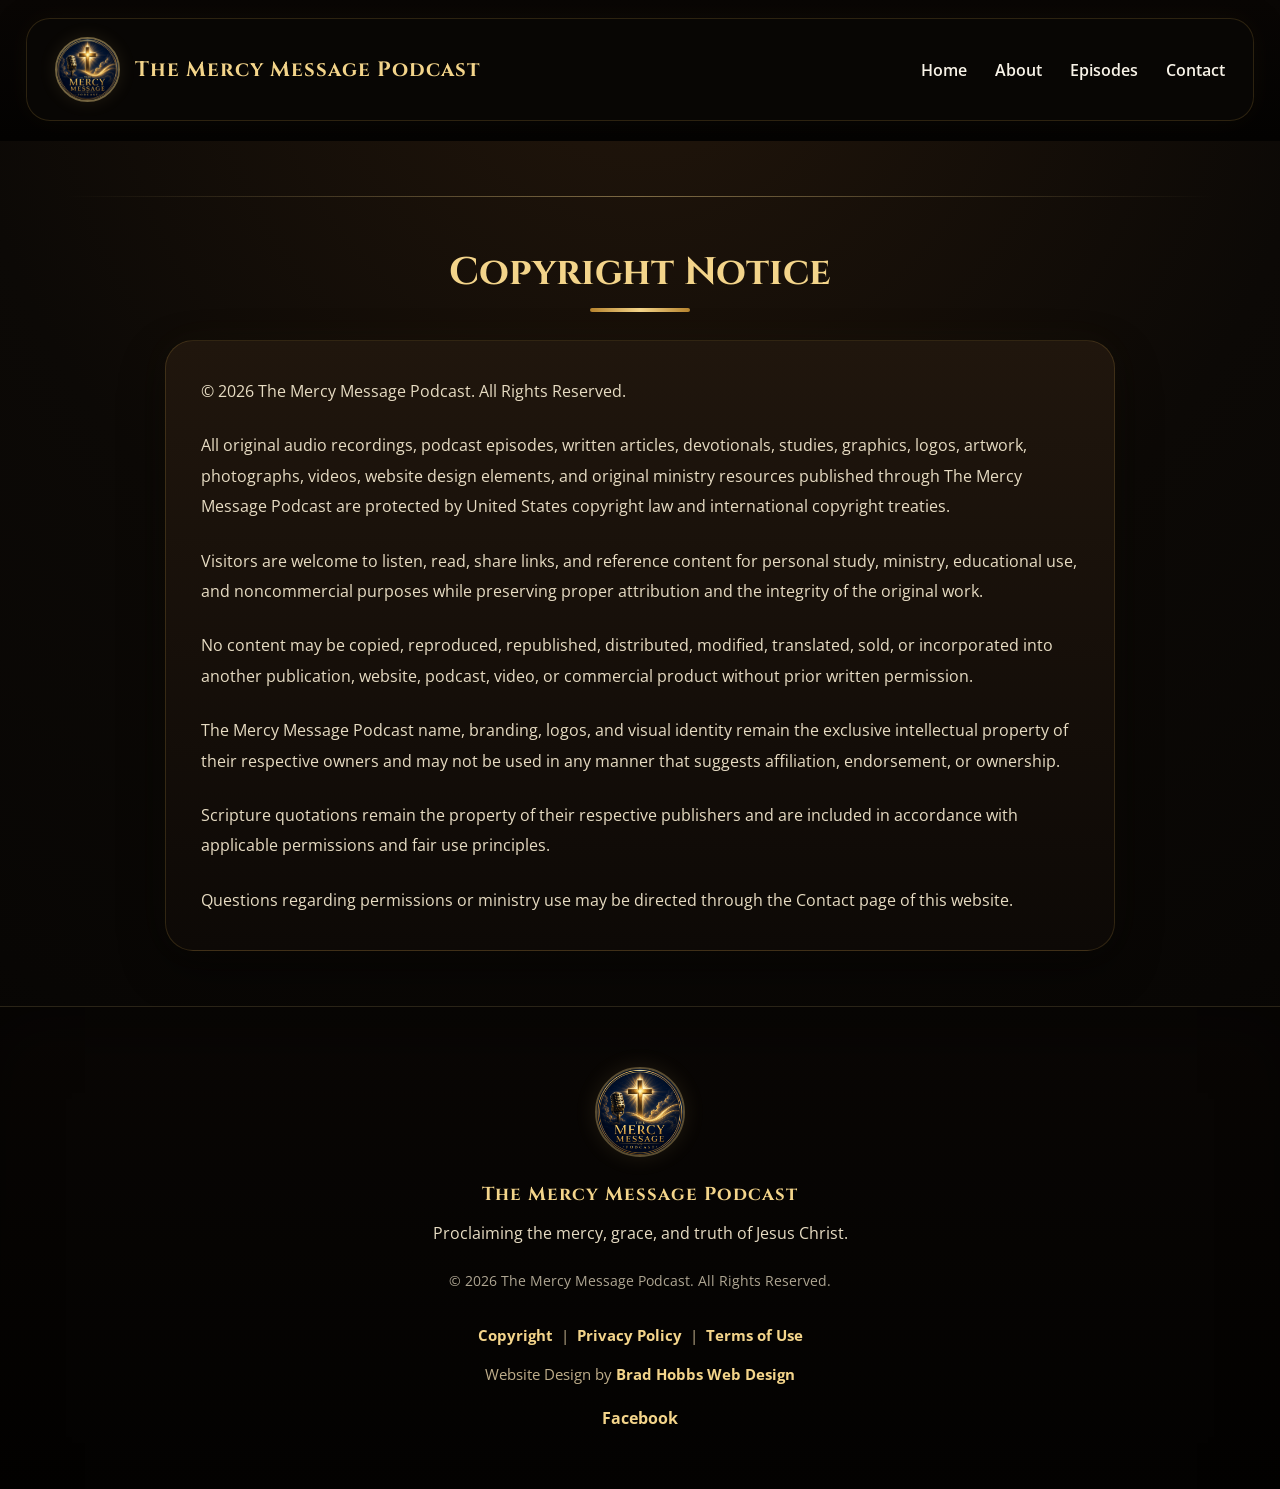
<file: copyright.html>
<!DOCTYPE html>
<html lang="en">
<head>
<meta charset="UTF-8">
<meta
name="viewport"
content="width=device-width, initial-scale=1.0">
<title>Copyright | The Mercy Message Podcast</title>
<meta
name="description"
content="Copyright information and usage permissions for The Mercy Message Podcast.">
<meta
name="author"
content="The Mercy Message Podcast">
<meta
name="robots"
content="index,follow">
<meta
name="theme-color"
content="#0b0805">
<meta
property="og:title"
content="Copyright | The Mercy Message Podcast">
<meta
property="og:description"
content="Official copyright and permissions information for The Mercy Message Podcast.">
<meta
property="og:type"
content="website">
<meta
property="og:site_name"
content="The Mercy Message Podcast">
<meta
property="og:image"
content="C45347D9-25F7-43EF-A2B4-704D2385B318.png">
<link
rel="preconnect"
href="https://fonts.googleapis.com">
<link
rel="preconnect"
href="https://fonts.gstatic.com"
crossorigin>
<link
href="https://fonts.googleapis.com/css2?family=Cinzel:wght@400;600;700&family=Open+Sans:wght@300;400;500;600;700&display=swap"
rel="stylesheet">
<link
rel="stylesheet"
href="styles.css">
<link
rel="icon"
type="image/png"
href="C45347D9-25F7-43EF-A2B4-704D2385B318.png">
<link
rel="apple-touch-icon"
href="C45347D9-25F7-43EF-A2B4-704D2385B318.png">
<link
rel="shortcut icon"
href="C45347D9-25F7-43EF-A2B4-704D2385B318.png">
</head>
<body>
<header class="hero-header">
<nav class="navbar">
<div class="nav-logo">
<img
src="C45347D9-25F7-43EF-A2B4-704D2385B318.png"
alt="The Mercy Message Podcast Logo">
<h2>
The Mercy Message Podcast
</h2>
</div>
<ul class="nav-links">
<li><a href="index.html">Home</a></li>
<li><a href="index.html#about">About</a></li>
<li><a href="index.html#episodes">Episodes</a></li>
<li><a href="index.html#contact">Contact</a></li>
</ul>
</nav>
</header>
<section>
<div class="section-divider"></div>
<div class="section-title">
<h2>
Copyright Notice
</h2>
<div class="gold-line"></div>
</div>
<div class="content-card">
<p>
© 2026 The Mercy Message Podcast. All Rights Reserved.
</p>
<p>
All original audio recordings, podcast episodes, written articles, devotionals, studies, graphics, logos, artwork, photographs, videos, website design elements, and original ministry resources published through The Mercy Message Podcast are protected by United States copyright law and international copyright treaties.
</p>
<p>
Visitors are welcome to listen, read, share links, and reference content for personal study, ministry, educational use, and noncommercial purposes while preserving proper attribution and the integrity of the original work.
</p>
<p>
No content may be copied, reproduced, republished, distributed, modified, translated, sold, or incorporated into another publication, website, podcast, video, or commercial product without prior written permission.
</p>
<p>
The Mercy Message Podcast name, branding, logos, and visual identity remain the exclusive intellectual property of their respective owners and may not be used in any manner that suggests affiliation, endorsement, or ownership.
</p>
<p>
Scripture quotations remain the property of their respective publishers and are included in accordance with applicable permissions and fair use principles.
</p>
<p>
Questions regarding permissions or ministry use may be directed through the Contact page of this website.
</p>
</div>
</section>


<footer>
<img
src="C45347D9-25F7-43EF-A2B4-704D2385B318.png"
alt="The Mercy Message Podcast Footer Logo"
class="footer-logo">
<h3>
The Mercy Message Podcast
</h3>
<p>
Proclaiming the mercy, grace, and truth of Jesus Christ.
</p>
<p class="copyright">
© 2026 The Mercy Message Podcast. All Rights Reserved.
</p>
<div class="designer-credit">
<p>
<a href="copyright.html">
Copyright
</a>
&nbsp;|&nbsp;
<a href="privacy.html">
Privacy Policy
</a>
&nbsp;|&nbsp;
<a href="terms.html">
Terms of Use
</a>
</p>
<p>
Website Design by
<a
href="https://brad-hobbswd.github.io/brad-hobbswd"
target="_blank">
Brad Hobbs Web Design
</a>
</p>
<a
href="https://www.facebook.com/profile.php?id=61580865290507"
target="_blank"
class="facebook-link">
Facebook
</a>
</div>
</footer>
</body>
</html>
</file>
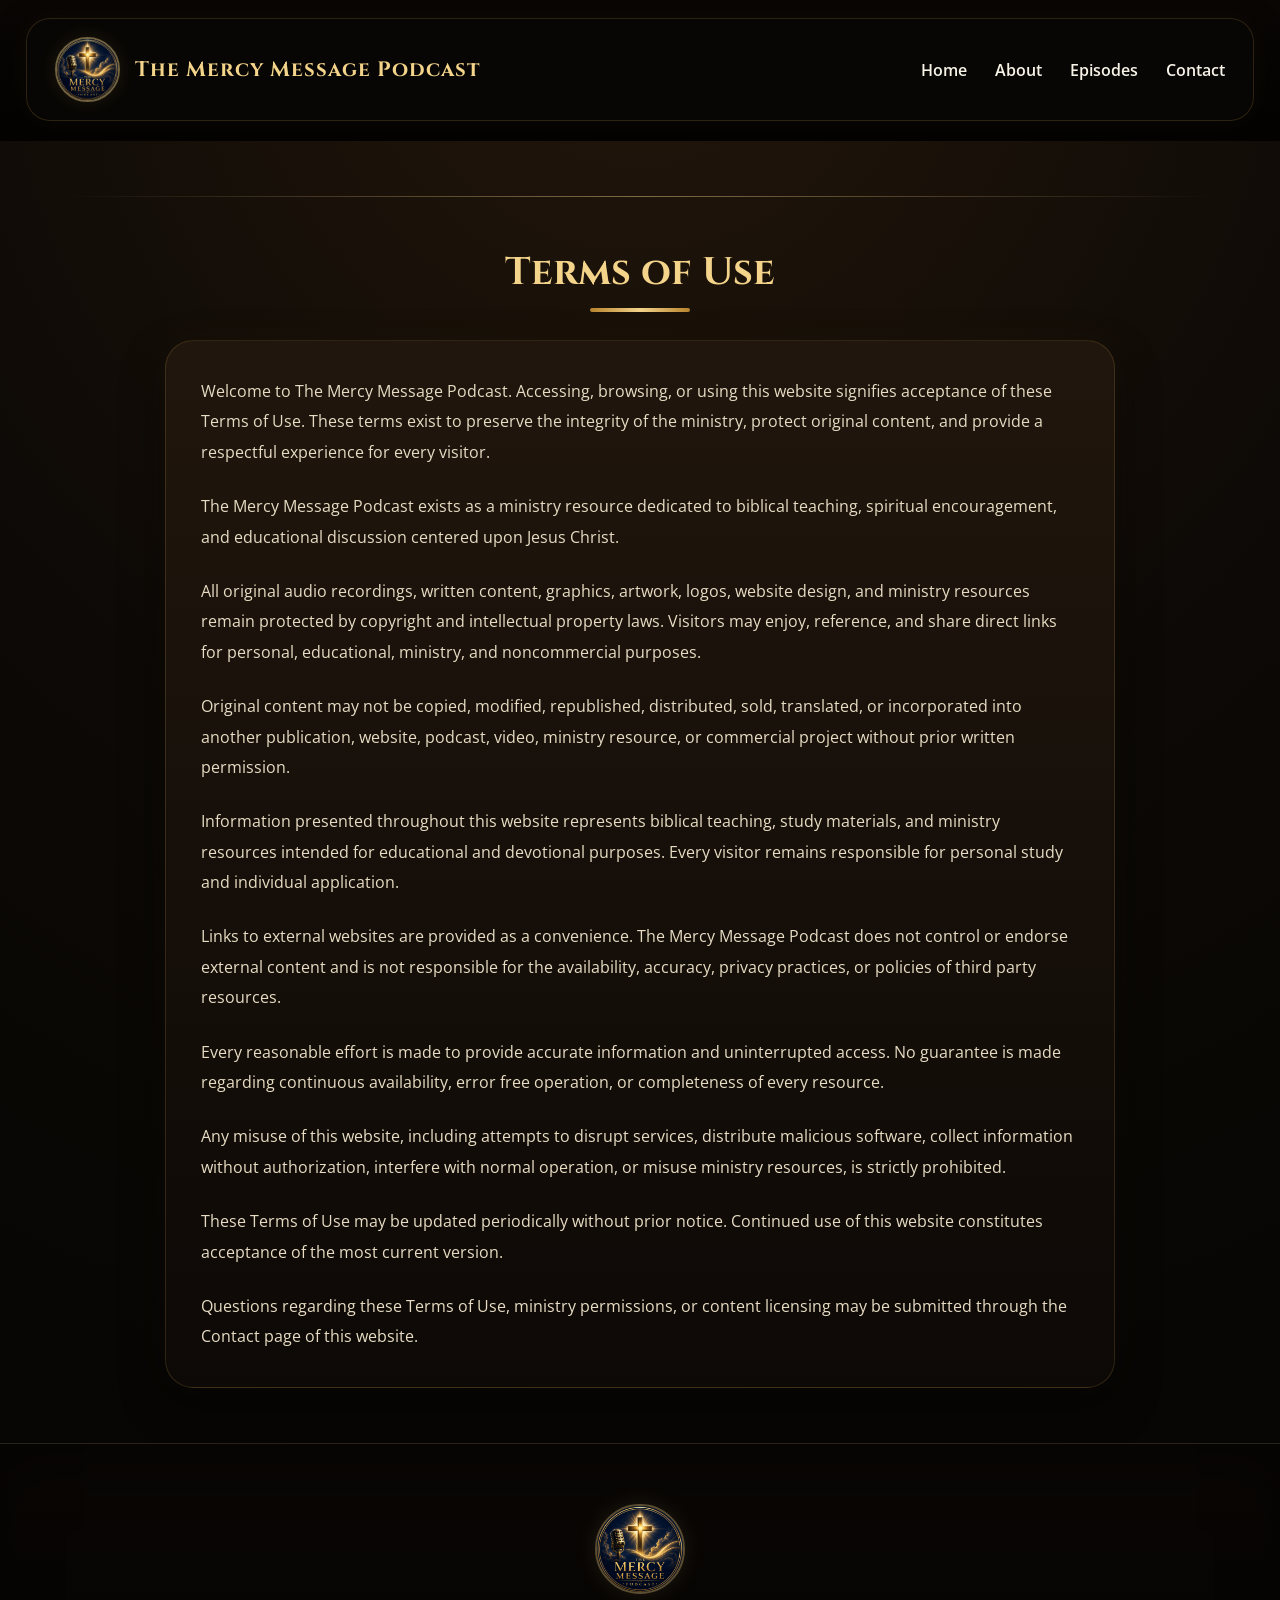
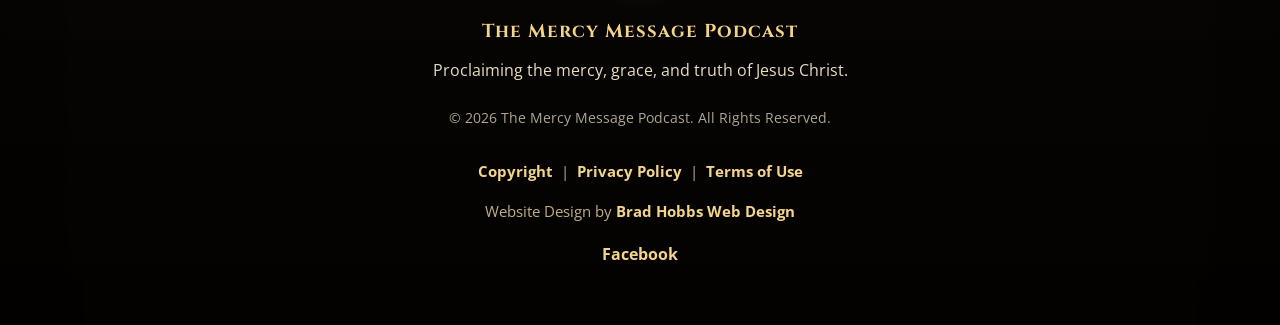
<file: terms.html>
<!DOCTYPE html>
<html lang="en">

<head>

<meta charset="UTF-8">

<meta
name="viewport"
content="width=device-width, initial-scale=1.0">

<title>Terms of Use | The Mercy Message Podcast</title>

<meta
name="description"
content="Terms of Use for The Mercy Message Podcast website, podcast content, and ministry resources.">

<meta
name="author"
content="The Mercy Message Podcast">

<meta
name="robots"
content="index,follow">

<meta
name="theme-color"
content="#0b0805">

<meta
property="og:title"
content="Terms of Use | The Mercy Message Podcast">

<meta
property="og:description"
content="Official Terms of Use for The Mercy Message Podcast website and ministry resources.">

<meta
property="og:type"
content="website">

<meta
property="og:site_name"
content="The Mercy Message Podcast">

<meta
property="og:image"
content="C45347D9-25F7-43EF-A2B4-704D2385B318.png">

<meta
property="og:locale"
content="en_US">

<meta
name="twitter:card"
content="summary_large_image">

<meta
name="twitter:title"
content="Terms of Use | The Mercy Message Podcast">

<meta
name="twitter:description"
content="Official Terms of Use for The Mercy Message Podcast website and ministry resources.">

<meta
name="twitter:image"
content="C45347D9-25F7-43EF-A2B4-704D2385B318.png">

<link
rel="preconnect"
href="https://fonts.googleapis.com">

<link
rel="preconnect"
href="https://fonts.gstatic.com"
crossorigin>

<link
href="https://fonts.googleapis.com/css2?family=Cinzel:wght@400;600;700&family=Open+Sans:wght@300;400;500;600;700&display=swap"
rel="stylesheet">

<link
rel="stylesheet"
href="styles.css">

<link
rel="icon"
type="image/png"
href="C45347D9-25F7-43EF-A2B4-704D2385B318.png">

<link
rel="apple-touch-icon"
href="C45347D9-25F7-43EF-A2B4-704D2385B318.png">

<link
rel="shortcut icon"
href="C45347D9-25F7-43EF-A2B4-704D2385B318.png">

</head>

<body>

<header class="hero-header">

<nav class="navbar">

<div class="nav-logo">

<img
src="C45347D9-25F7-43EF-A2B4-704D2385B318.png"
alt="The Mercy Message Podcast Logo">

<h2>
The Mercy Message Podcast
</h2>

</div>

<ul class="nav-links">

<li><a href="index.html">Home</a></li>
<li><a href="index.html#about">About</a></li>
<li><a href="index.html#episodes">Episodes</a></li>
<li><a href="index.html#contact">Contact</a></li>

</ul>

</nav>

</header>

<section>

<div class="section-divider"></div>

<div class="section-title">

<h2>
Terms of Use
</h2>

<div class="gold-line"></div>

</div>

<div class="content-card">

<p>

Welcome to The Mercy Message Podcast. Accessing, browsing, or using this website signifies acceptance of these Terms of Use. These terms exist to preserve the integrity of the ministry, protect original content, and provide a respectful experience for every visitor.

</p>

<p>

The Mercy Message Podcast exists as a ministry resource dedicated to biblical teaching, spiritual encouragement, and educational discussion centered upon Jesus Christ.

</p>

<p>

All original audio recordings, written content, graphics, artwork, logos, website design, and ministry resources remain protected by copyright and intellectual property laws. Visitors may enjoy, reference, and share direct links for personal, educational, ministry, and noncommercial purposes.

</p>

<p>

Original content may not be copied, modified, republished, distributed, sold, translated, or incorporated into another publication, website, podcast, video, ministry resource, or commercial project without prior written permission.

</p>

<p>

Information presented throughout this website represents biblical teaching, study materials, and ministry resources intended for educational and devotional purposes. Every visitor remains responsible for personal study and individual application.

</p>

<p>

Links to external websites are provided as a convenience. The Mercy Message Podcast does not control or endorse external content and is not responsible for the availability, accuracy, privacy practices, or policies of third party resources.

</p>

<p>

Every reasonable effort is made to provide accurate information and uninterrupted access. No guarantee is made regarding continuous availability, error free operation, or completeness of every resource.

</p>

<p>

Any misuse of this website, including attempts to disrupt services, distribute malicious software, collect information without authorization, interfere with normal operation, or misuse ministry resources, is strictly prohibited.

</p>

<p>

These Terms of Use may be updated periodically without prior notice. Continued use of this website constitutes acceptance of the most current version.

</p>

<p>

Questions regarding these Terms of Use, ministry permissions, or content licensing may be submitted through the Contact page of this website.

</p>

</div>

</section>

<footer>

<img
src="C45347D9-25F7-43EF-A2B4-704D2385B318.png"
alt="The Mercy Message Podcast Logo"
class="footer-logo">

<h3>

The Mercy Message Podcast

</h3>

<p>

Proclaiming the mercy, grace, and truth of Jesus Christ.

</p>

<p class="copyright">

© 2026 The Mercy Message Podcast. All Rights Reserved.

</p>

<div class="designer-credit">

<p>

<a href="copyright.html">Copyright</a>

&nbsp;|&nbsp;

<a href="privacy.html">Privacy Policy</a>

&nbsp;|&nbsp;

<a href="terms.html">Terms of Use</a>

</p>

<p>

Website Design by

<a
href="https://brad-hobbswd.github.io/brad-hobbswd"
target="_blank">

Brad Hobbs Web Design

</a>

</p>

<a
href="https://www.facebook.com/profile.php?id=61580865290507"
target="_blank"
class="facebook-link">

Facebook

</a>

</div>

</footer>

</body>

</html>
</file>
<file: styles.css>
/* ========================================= */
/* GLOBAL */
/* ========================================= */

*{
    margin:0;
    padding:0;
    box-sizing:border-box;
}

:root{

    --background:#040302;
    --background-soft:#0b0805;

    --card-top:#20160d;
    --card-bottom:#0d0906;

    --gold:#d4a64a;
    --gold-light:#f3d48a;
    --gold-dark:#b7842f;

    --text:#f8f3e8;
    --text-soft:#e7dcc3;
    --text-muted:#bfae8b;

    --border:rgba(212,166,74,.18);

    --shadow:
    0 18px 45px rgba(0,0,0,.45);

}

html{
    scroll-behavior:smooth;
}

body{

    background:

    radial-gradient(
        circle at top,
        #22160b 0%,
        #0c0906 42%,
        #040302 100%
    );

    color:var(--text);

    font-family:'Open Sans', sans-serif;

    overflow-x:hidden;

}

/* ========================================= */
/* NAVBAR */
/* ========================================= */

.navbar{

    position:relative;

    width:96%;
    max-width:1450px;

    margin:18px auto 0 auto;

    display:flex;
    justify-content:space-between;
    align-items:center;

    padding:18px 28px;

    z-index:10;

    background:
    rgba(9,7,5,.94);

    backdrop-filter:blur(14px);

    border:1px solid var(--border);

    border-radius:24px;

    box-shadow:

    0 10px 35px rgba(0,0,0,.35),

    0 0 30px rgba(243,212,138,.04);

}

.nav-logo{

    display:flex;
    align-items:center;

    gap:15px;

}

.nav-logo img{

    width:65px;

    border-radius:50%;

    border:2px solid rgba(243,212,138,.45);

    box-shadow:

    0 0 18px rgba(243,212,138,.10);

}

.nav-logo h2{

    font-family:'Cinzel', serif;

    color:var(--gold-light);

    font-size:1.3rem;

    letter-spacing:1px;

}

.nav-links{

    display:flex;

    gap:28px;

    list-style:none;

}

.nav-links a{

    color:var(--text);

    text-decoration:none;

    font-weight:600;

    transition:.35s ease;

}

.nav-links a:hover{

    color:var(--gold-light);

    text-shadow:

    0 0 12px rgba(243,212,138,.25);

}

/* ========================================= */
/* HERO */
/* ========================================= */

.hero-header{

    position:relative;

    overflow:hidden;

    background:

    linear-gradient(

        180deg,

        #090604,

        #040302

    );

    padding-bottom:20px;

}

.hero-content{

    position:relative;

    width:94%;
    max-width:1350px;

    margin:12px auto 0 auto;

    text-align:center;

}

.hero-banner{

    width:100%;

    display:block;

    border-radius:30px;

    box-shadow:

    0 25px 70px rgba(0,0,0,.65),

    0 0 50px rgba(243,212,138,.08),

    0 0 120px rgba(212,166,74,.05);

}

.hero-text{

    font-size:1.1rem;

    line-height:1.9;

    max-width:850px;

    margin:30px auto 0 auto;

    color:var(--text-soft);

}

/* ========================================= */
/* BUTTONS */
/* ========================================= */

.hero-buttons{

    margin-top:30px;

    display:flex;

    justify-content:center;

    gap:18px;

    flex-wrap:wrap;

}

.primary-btn,
.secondary-btn,
.platform-buttons a{

    text-decoration:none;

    padding:12px 24px;

    border-radius:50px;

    font-weight:700;

    transition:.35s ease;

}

.primary-btn{

    display:inline-flex;

    align-items:center;

    justify-content:center;

    min-width:210px;

    cursor:pointer;

    border:none;

    background:

    linear-gradient(

        180deg,

        var(--gold-light),

        var(--gold)

    );

    color:#120d08;

    box-shadow:

    0 8px 22px rgba(212,166,74,.25);

}

.primary-btn:hover,
.platform-buttons a:hover{

    background:

    linear-gradient(

        180deg,

        #ffe8a8,

        var(--gold-light)

    );

    box-shadow:

    0 0 28px rgba(243,212,138,.35);

    transform:translateY(-2px);

}

.secondary-btn{

    border:2px solid var(--gold);

    color:var(--gold-light);

    background:

    rgba(212,166,74,.04);

}

.secondary-btn:hover{

    background:var(--gold);

    color:#0b0805;

}

/* ========================================= */
/* SECTIONS */
/* ========================================= */

section{

    padding:55px 5%;

}

.section-divider{

    width:100%;

    height:1px;

    margin-bottom:50px;

    background:

    linear-gradient(

        to right,

        transparent,

        rgba(243,212,138,.45),

        transparent

    );

}

.section-title{

    text-align:center;

    margin-bottom:28px;

}

.section-title h2{

    font-family:'Cinzel', serif;

    font-size:2.4rem;

    margin-bottom:10px;

    color:var(--gold-light);

}

.section-subtitle{

    max-width:760px;

    margin:16px auto 0 auto;

    color:var(--text-muted);

    line-height:1.8;

    font-size:1rem;

}

.gold-line{

    width:100px;

    height:4px;

    margin:auto;

    border-radius:10px;

    background:

    linear-gradient(

        90deg,

        var(--gold-dark),

        var(--gold-light),

        var(--gold-dark)

    );

}

/* ========================================= */
/* ABOUT */
/* ========================================= */

.content-card{

    background:

    linear-gradient(

        180deg,

        var(--card-top),

        var(--card-bottom)

    );

    padding:35px;

    border-radius:28px;

    max-width:950px;

    margin:auto;

    line-height:1.9;

    box-shadow:

    var(--shadow),

    0 0 35px rgba(243,212,138,.03);

    border:1px solid var(--border);

}

.content-card p{

    margin-bottom:24px;

    color:var(--text-soft);

    font-size:1rem;

    line-height:1.9;

}

.content-card p:last-child{

    margin-bottom:0;

}

/* ========================================= */
/* CONTACT */
/* ========================================= */

.contact-section .primary-btn{

    margin-top:28px;

}

/* ========================================= */
/* PODCAST GRID */
/* ========================================= */

.episode-grid{

    width:100%;

    max-width:1200px;

    margin:0 auto;

    display:grid;

    grid-template-columns:
    repeat(3, minmax(0,1fr));

    gap:30px;

}

/* ========================================= */
/* PODCAST CARD */
/* ========================================= */

.episode-card{

    position:relative;

    width:100%;

    background:

    linear-gradient(

        180deg,

        rgba(34,24,14,.98),

        rgba(12,8,5,.98)

    );

    border-radius:22px;

    overflow:hidden;

    border:1px solid rgba(212,166,74,.18);

    transition:.35s ease;

    box-shadow:

    0 12px 35px rgba(0,0,0,.45),

    0 0 20px rgba(243,212,138,.03);
    
    display:flex;

    flex-direction:column;

}

.episode-card:hover{

    transform:translateY(-6px);

    border-color:rgba(243,212,138,.40);

    box-shadow:

    0 18px 45px rgba(0,0,0,.55),

    0 0 28px rgba(243,212,138,.08);

}

/* ========================================= */
/* EPISODE IMAGE */
/* ========================================= */

.episode-image{

    position:relative;

    width:100%;

    min-height:500px;

    background:#000;

}

.episode-image img{

    width:100%;

    height:100%;

    object-fit:contain;

}

.episode-card:hover .episode-image img{

    transform:scale(1.03);

}

/* ========================================= */
/* NOW PLAYING */
/* ========================================= */

.now-playing{

    position:absolute;

    top:12px;

    left:12px;

    padding:6px 12px;

    border-radius:50px;

    background:rgba(6,4,2,.82);

    color:#f3d48a;

    font-size:.68rem;

    font-weight:700;

    letter-spacing:1px;

    border:1px solid rgba(243,212,138,.28);

    backdrop-filter:blur(10px);

    z-index:5;

}

/* ========================================= */
/* PLAY BUTTON */
/* ========================================= */

.play-button{

    position:absolute;

    top:12%;

    left:50%;

    transform:translate(-50%,-50%);

    width:62px;

    height:62px;

    border-radius:50%;

    background:rgba(8,6,4,.88);

    border:2px solid rgba(243,212,138,.55);

    display:flex;

    align-items:center;

    justify-content:center;

    color:#f3d48a;

    font-size:1.35rem;

    transition:.35s ease;

    z-index:10;

}

.play-button:hover{

    background:

    linear-gradient(

        180deg,

        #f3d48a,

        #d4a64a

    );

    color:#090705;

    box-shadow:

    0 0 24px rgba(243,212,138,.30);

}

/* ========================================= */
/* SOUND WAVE */
/* ========================================= */

.sound-wave{

    position:absolute;

    right:14px;

    bottom:14px;

    display:flex;

    align-items:flex-end;

    gap:6px;

    opacity:0;

    transition:.3s ease;

}

.sound-wave span{

    width:4px;

    background:#f3d48a;

    border-radius:20px;

    animation:wave .9s infinite ease-in-out;

}

.sound-wave span:nth-child(1){height:10px;}
.sound-wave span:nth-child(2){height:18px;}
.sound-wave span:nth-child(3){height:14px;}
.sound-wave span:nth-child(4){height:22px;}
.sound-wave span:nth-child(5){height:16px;}

audio{

    display:none;

}

/* ========================================= */
/* CARD CONTENT */
/* ========================================= */

.episode-content{

    padding:20px;

}

.episode-tag{

    display:inline-block;

    margin-bottom:14px;

    padding:6px 12px;

    border-radius:50px;

    background:rgba(212,166,74,.08);

    border:1px solid rgba(243,212,138,.22);

    color:#f3d48a;

    font-size:.68rem;

    font-weight:700;

    letter-spacing:1px;

    text-transform:uppercase;

}

.episode-card h3{

    color:#ffffff;

    font-size:1.05rem;

    line-height:1.45;

    margin-bottom:12px;

}

.episode-card p{

    color:#dccfb6;

    font-size:.9rem;

    line-height:1.7;

    margin-bottom:0;

}

/* ========================================= */
/* SCRIPTURE */
/* ========================================= */

.scripture-container{

    display:grid;

    grid-template-columns:

    repeat(auto-fit,minmax(220px,1fr));

    gap:20px;

    max-width:1200px;

    margin:auto;

}

.scripture-box{

    background:

    linear-gradient(

        180deg,

        rgba(34,24,14,.98),

        rgba(12,8,5,.98)

    );

    padding:24px;

    border-radius:22px;

    text-align:center;

    border-left:4px solid #d4a64a;

    box-shadow:

    0 10px 30px rgba(0,0,0,.40);

    transition:.35s ease;

}

.scripture-box:hover{

    transform:translateY(-4px);

    box-shadow:

    0 16px 40px rgba(0,0,0,.50),

    0 0 20px rgba(243,212,138,.06);

}

.scripture-box h3{

    color:#f3d48a;

    margin-bottom:14px;

    font-size:1rem;

}

.scripture-box p{

    color:#e8dbc4;

    font-size:.92rem;

    line-height:1.8;

}

/* ========================================= */
/* LISTEN */
/* ========================================= */

.listen-section{

    text-align:center;

}

.listen-box{

    background:

    linear-gradient(

        180deg,

        rgba(34,24,14,.98),

        rgba(12,8,5,.98)

    );

    padding:55px 34px;

    border-radius:30px;

    max-width:850px;

    margin:auto;

    border:1px solid rgba(212,166,74,.18);

    box-shadow:

    0 18px 50px rgba(0,0,0,.45);

}

.listen-box h2{

    font-family:'Cinzel',serif;

    font-size:2.2rem;

    color:#f3d48a;

    margin-bottom:18px;

}

.listen-box p{

    color:#dccfb6;

    margin-bottom:32px;

    line-height:1.9;

}

.platform-buttons{

    display:flex;

    justify-content:center;

    gap:18px;

    flex-wrap:wrap;

}

.platform-buttons a{

    background:

    linear-gradient(

        180deg,

        #f3d48a,

        #d4a64a

    );

    color:#100b06;

    box-shadow:

    0 8px 24px rgba(212,166,74,.20);

}

.platform-buttons a:hover{

    transform:translateY(-2px);

    box-shadow:

    0 0 28px rgba(243,212,138,.35);

}

/* ========================================= */
/* FOOTER */
/* ========================================= */

footer{

    background:

    linear-gradient(

        180deg,

        #090604,

        #030201

    );

    text-align:center;

    padding:60px 20px;

    border-top:1px solid rgba(243,212,138,.16);

    box-shadow:

    inset 0 20px 60px rgba(0,0,0,.35);

}

.footer-logo{

    width:90px;

    border-radius:50%;

    margin-bottom:20px;

    border:2px solid rgba(243,212,138,.35);

    box-shadow:

    0 0 22px rgba(243,212,138,.10);

}

footer h3{

    font-family:'Cinzel',serif;

    color:var(--gold-light);

    margin-bottom:12px;

    letter-spacing:1px;

}

footer p{

    color:var(--text-soft);

    line-height:1.8;

}

.copyright{

    opacity:.75;

    font-size:.9rem;

    margin-top:20px;

}

/* ========================================= */
/* DESIGNER CREDIT */
/* ========================================= */

.designer-credit{

    margin-top:28px;

}

.designer-credit p{

    margin-bottom:12px;

    color:var(--text-muted);

    font-size:.95rem;

}

.designer-credit a{

    color:var(--gold-light);

    text-decoration:none;

    font-weight:700;

    transition:.35s ease;

}

.designer-credit a:hover{

    color:#ffffff;

    text-shadow:

    0 0 15px rgba(243,212,138,.25);

}

.facebook-link{

    display:inline-block;

    margin-top:6px;

}

/* ========================================= */
/* WELCOME OVERLAY */
/* ========================================= */

body.locked{

    overflow:hidden;

    height:100vh;

}

#welcomeOverlay{

    position:fixed;

    top:0;

    left:0;

    width:100%;

    height:100vh;

    background:

    radial-gradient(

        circle at center,

        rgba(40,26,13,.96),

        rgba(10,7,4,.99)

    );

    backdrop-filter:blur(12px);

    z-index:999999;

    display:flex;

    align-items:center;

    justify-content:center;

    padding:40px 20px;

    transition:

    opacity 1.6s ease,

    visibility 1.6s ease;

}

#welcomeOverlay.hide-overlay{

    opacity:0;

    visibility:hidden;

    pointer-events:none;

}

.welcome-background-glow{

    position:absolute;

    width:700px;

    height:700px;

    background:

    radial-gradient(

        circle,

        rgba(243,212,138,.12),

        transparent 72%

    );

    filter:blur(30px);

    animation:pulseGlow 4s ease-in-out infinite;

}

.welcome-container{

    position:relative;

    width:min(92%,1100px);

    margin:0 auto;

    text-align:center;

    display:grid;

    grid-template-columns:1fr 1fr;

    gap:40px;

    align-items:center;

    z-index:2;

}

.welcome-image{

    display:block;

    width:100%;

    max-width:850px;

    height:auto;

    margin:0 auto 3rem;

    border-radius:24px;

    box-shadow:0 20px 50px rgba(0,0,0,.55);

}

.welcome-content{

    text-align:center;

}

.welcome-logo{

    width:90px;

    border-radius:50%;

    border:2px solid rgba(243,212,138,.40);

    margin-bottom:28px;

    box-shadow:

    0 0 25px rgba(243,212,138,.10);

}

.welcome-content h1{

    font-family:'Cinzel',serif;

    font-size:clamp(2rem,4vw,3.5rem);

    color:#ffffff;

    margin-bottom:22px;

    text-shadow:

    0 0 25px rgba(243,212,138,.18);

}

.welcome-line{

    width:120px;

    height:4px;

    margin:0 auto 28px auto;

    border-radius:50px;

    background:

    linear-gradient(

        90deg,

        var(--gold),

        var(--gold-light),

        var(--gold)

    );

}

.welcome-scripture{

    color:var(--text-soft);

    font-size:1.1rem;

    line-height:1.9;

    max-width:520px;

    margin:0 auto 24px auto;

}

.welcome-scripture span{

    display:block;

    margin-top:10px;

    color:var(--gold-light);

    font-weight:700;

    letter-spacing:2px;

}

.welcome-message{

    color:var(--text-soft);

    line-height:1.8;

    max-width:700px;

    margin:2rem auto;

}

.welcome-audio-visual{

    display:flex;

    flex-direction:column;

    align-items:center;

    justify-content:center;

}

.playing-text{

    margin-top:20px;

    color:var(--gold-light);

    letter-spacing:2px;

    text-transform:uppercase;

    font-size:.82rem;

}

.welcome-wave{

    display:flex;

    align-items:flex-end;

    justify-content:center;

    gap:7px;

    height:70px;

}

.welcome-wave span{

    width:5px;

    background:var(--gold-light);

    border-radius:30px;

    animation:welcomeWave 1s infinite ease-in-out;

}

.entering-text{

    margin-top:28px;

    color:rgba(243,212,138,.85);

    letter-spacing:4px;

    text-transform:uppercase;

    font-size:.72rem;

    animation:pulseText 2s ease-in-out infinite;

}

/* ========================================= */
/* RESPONSIVE */
/* ========================================= */

@media(max-width:1100px){

.episode-grid{

    grid-template-columns:

    repeat(2,minmax(0,1fr));

}

.episode-image{

    aspect-ratio:2/3;

}

}

@media(max-width:950px){

.welcome-container{

    grid-template-columns:1fr;

    max-width:700px;

}

.welcome-content h1{

    font-size:2.5rem;

}

.welcome-image{

    max-height:450px;

    object-fit:cover;

}

}
@media(max-width:900px){
.navbar{
    width:94%;
    padding:18px;
}
.hero-content{
    width:94%;
}
.section-title h2{
    font-size:2rem;
}
.welcome-image{
    width:88%;
    max-width:650px;
    margin:0 auto 2rem;
}
}

@media(max-width:700px){

.episode-grid{

    grid-template-columns:1fr;

}

.episode-image{

    min-height:420px;

}

.play-button{

    width:56px;

    height:56px;

    font-size:1.2rem;

}

}

@media(max-width:600px){

.navbar{

    flex-direction:column;

    gap:18px;

}

.nav-links{

    flex-wrap:wrap;

    justify-content:center;

    gap:14px;

}

.hero-banner{

    border-radius:20px;

}

.hero-buttons{

    flex-direction:column;

    align-items:center;

}

section{

    padding:45px 5%;

}

#welcomeOverlay{
    padding:20px;
}
.welcome-logo{
    width:72px;
}
.welcome-content h1{
    font-size:1.8rem;
}
.welcome-scripture{
    font-size:.95rem;
}
.welcome-message{
    font-size:.9rem;
    line-height:1.6;
}
.welcome-line{
    width:80px;
}
.entering-text{
    font-size:.65rem;
}
.playing-text{
    font-size:.75rem;
}

}
</file>
